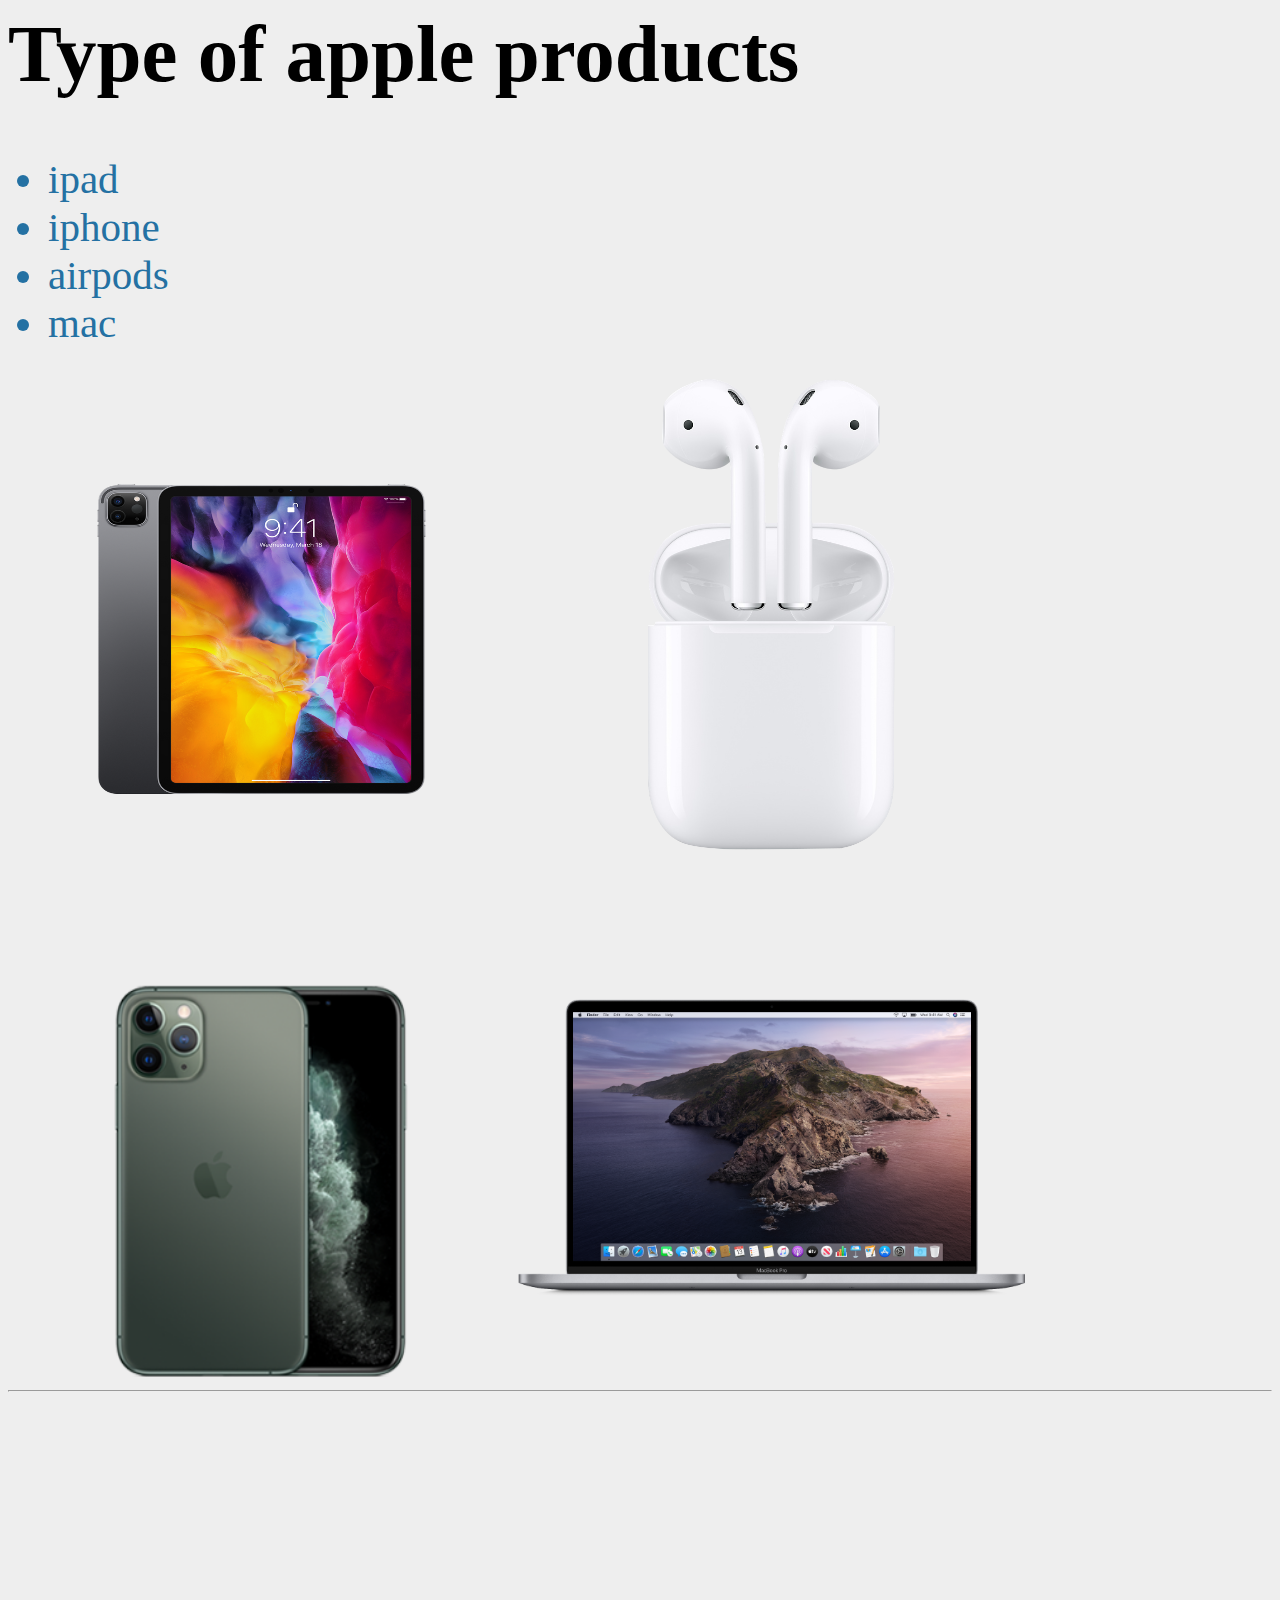
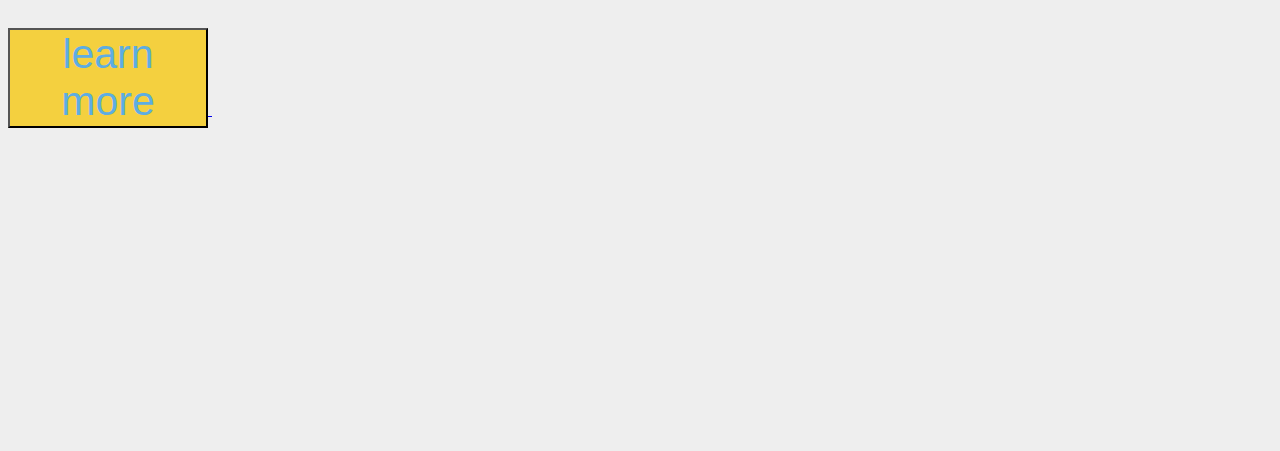
<file: airpods.html>
<html>
<head>
<title>bobjeffreykid </title>
<style>
li{
color:#2471a3;
font-size:41px;
}
h1{
color:#000;
font-size:81px;
}

body{
background-color:#eee;
}
button{

color:#5dade2;
background-color:#f4d03f;

width:200px; 
height:100px;
font-size:41px;


}


</style>


</head>
<body>
<H1>Type of apple products</H1>

<ul>

 <li>ipad</li>
<li >iphone</li>
<li >airpods</li>
<li >mac</li>
</ul>
<a href="" target="_blank"> <img src="images/ipad.png"width="507" height="500"alt="ipad pro 2020"></a>
<a href="https://www.apple.com/ca/shop/product/MWP22AM/A/airpods-pro" target="_blank"><img src="images/airpods.png" width="505" alt="airpods pro"> </a>
<a href="" target="_blank"><img src="images/iphone11promax.png" width="506" alt="iphone 11 pro max" ></a>
<a href="" target="_blank"><img src="images/macbook.png" width="507" alt="new macbook"></a>
<br><hr><a href="https://www.apple.com/ca/shop/product/MWP22AM/A/airpods-pro" target="_blank">  <button>learn more </button> </a>
<iframe width="560" height="315" src="https://www.youtube.com/embed/38e3yZKvzCk" frameborder="0" allow="accelerometer; autoplay; encrypted-media; gyroscope; picture-in-picture" allowfullscreen></iframe>
<iframe width="560" height="315" src="https://www.youtube.com/embed/6OD7wJ3muvU" frameborder="0" allow="accelerometer; autoplay; encrypted-media; gyroscope; picture-in-picture" allowfullscreen></iframe> 
</body>
</html>
</file>
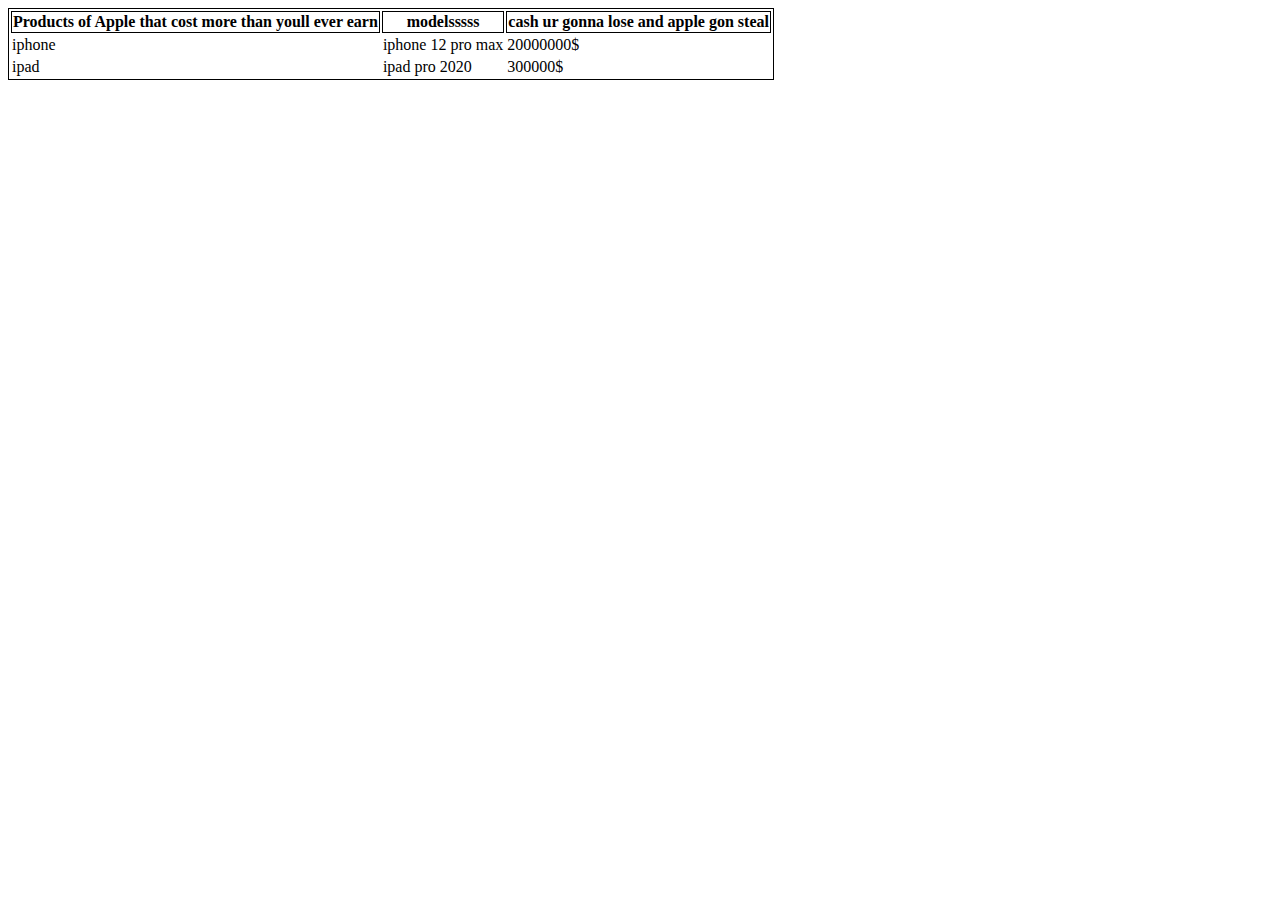
<file: html/tabelwithbob.html>
<html>
<head>  
<title>  A  table of apple tech cool thingies </title>
<style>
table,th,tr{
border:1px solid black;

}

</style>
</head>
<body>
<table>
<tr> 
<th >   Products of Apple that cost more than youll ever earn          </th>

<th>    modelsssss</th>
<th>    cash ur gonna lose and apple gon steal </th>
</tr>
<tr>                                      
<td> iphone  </td>
<td> iphone 12 pro max  </td>
<td> 20000000$  </td>
</tr>
<tr> 
<td> ipad </td>
<td> ipad pro 2020 </td>
<td> 300000$        </td>
</tr>

</table>




</body>
</html>
</file>
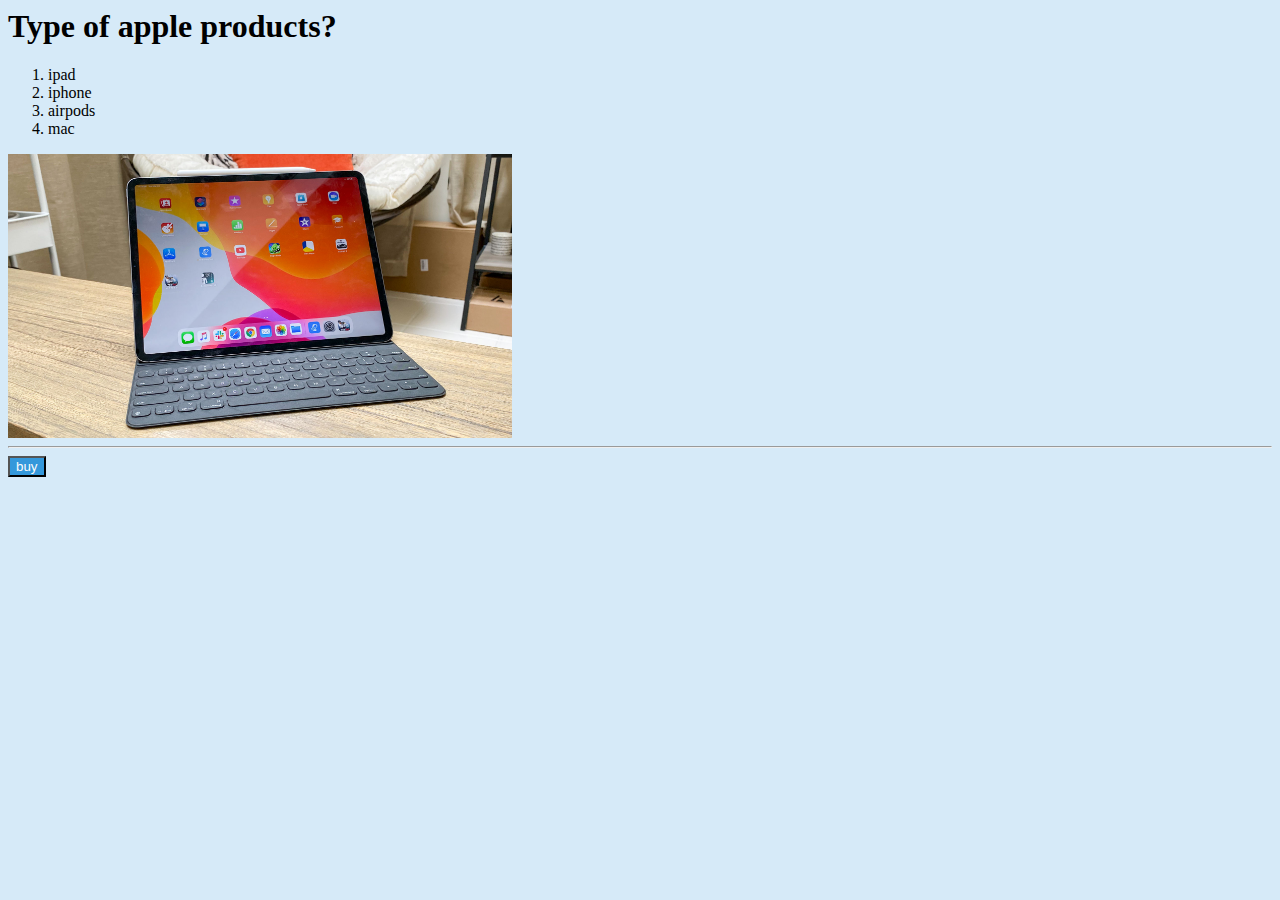
<file: html/veeraj.html>
<html>
<head> <title>bobjeffreykid </title>
</head>
<body style= "background-color :#D6EAF8">
<H1>Type of apple products? </H1>
<ol>

 <li>ipad</li>
<li>iphone</li>
<li>airpods</li>
<li>mac</li>
</ol>
<a href="https://www.apple.com/ipad/" target="_blank"><img src="images/ipad.jpg" width="504" alt="ipad 2020 with 3 cameras"> </a>

<br><hr><a href="https://www.apple.com/shop/buy-ipad/ipad-pro/11-inch-display-512gb-space-gray-wifi-cellular" target="_blank">  <button style="background-color:#3498db;color:#fbfcfc">buy  </button> </a>





</body>
</html>
</file>
